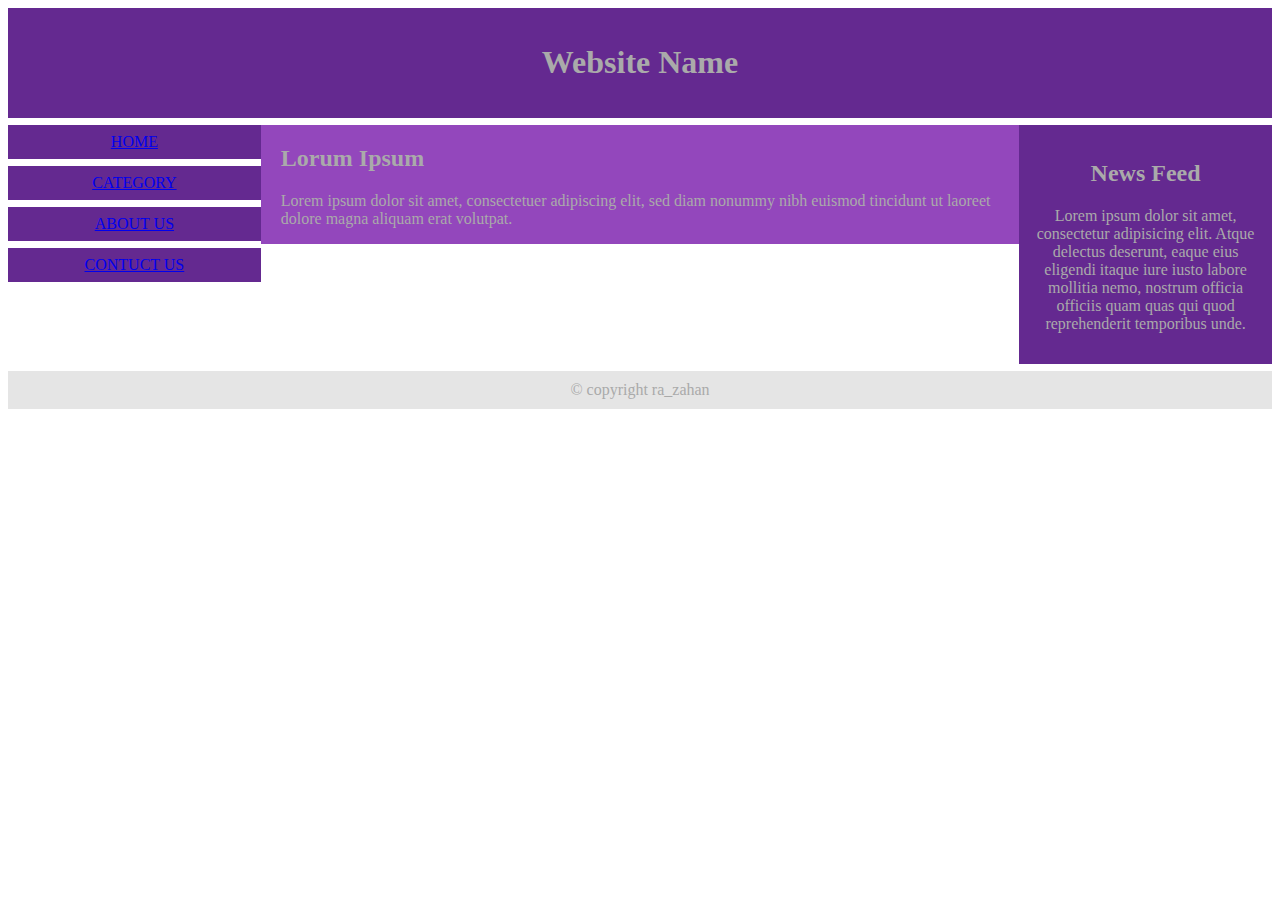
<file: index.html>
<!DOCTYPE html>
<html lang="en">
<head>
    <meta charset="UTF-8">
    <title>layout</title>
    <link rel="stylesheet" href="style.css">
</head>
<body class="container">

<div class="header_name">
    <h1>Website Name</h1>
</div>

<div style="overflow:auto">
    <div class="menu">
        <div class="menuitem">
            <a class="home_button" href="home.html">HOME</a>
        </div>
        <div class="menuitem">
            <a class="category_button" href="#">CATEGORY</a>
        </div>
        <div class="menuitem">
            <a class="aboutus_button" href="#">ABOUT US</a>
        </div>
        <div class="menuitem">
            <a class="contuctus_button" href="#">CONTUCT US</a>
        </div>


    </div>

    <div class="main">
        <h2>Lorum Ipsum</h2>
        <p>Lorem ipsum dolor sit amet, consectetuer adipiscing elit, sed diam nonummy nibh euismod tincidunt ut laoreet
            dolore magna aliquam erat volutpat.</p>
    </div>

    <div class="right">
        <h2>News Feed</h2>
        <p>Lorem ipsum dolor sit amet, consectetur adipisicing elit. Atque delectus deserunt, eaque eius eligendi itaque
            iure iusto labore mollitia nemo, nostrum officia officiis quam quas qui quod reprehenderit temporibus
            unde.</p>
    </div>
</div>

<div style="background-color:#e5e5e5;text-align:center;padding:10px;margin-top:7px;">© copyright ra_zahan</div>

</body>
</html>
</file>
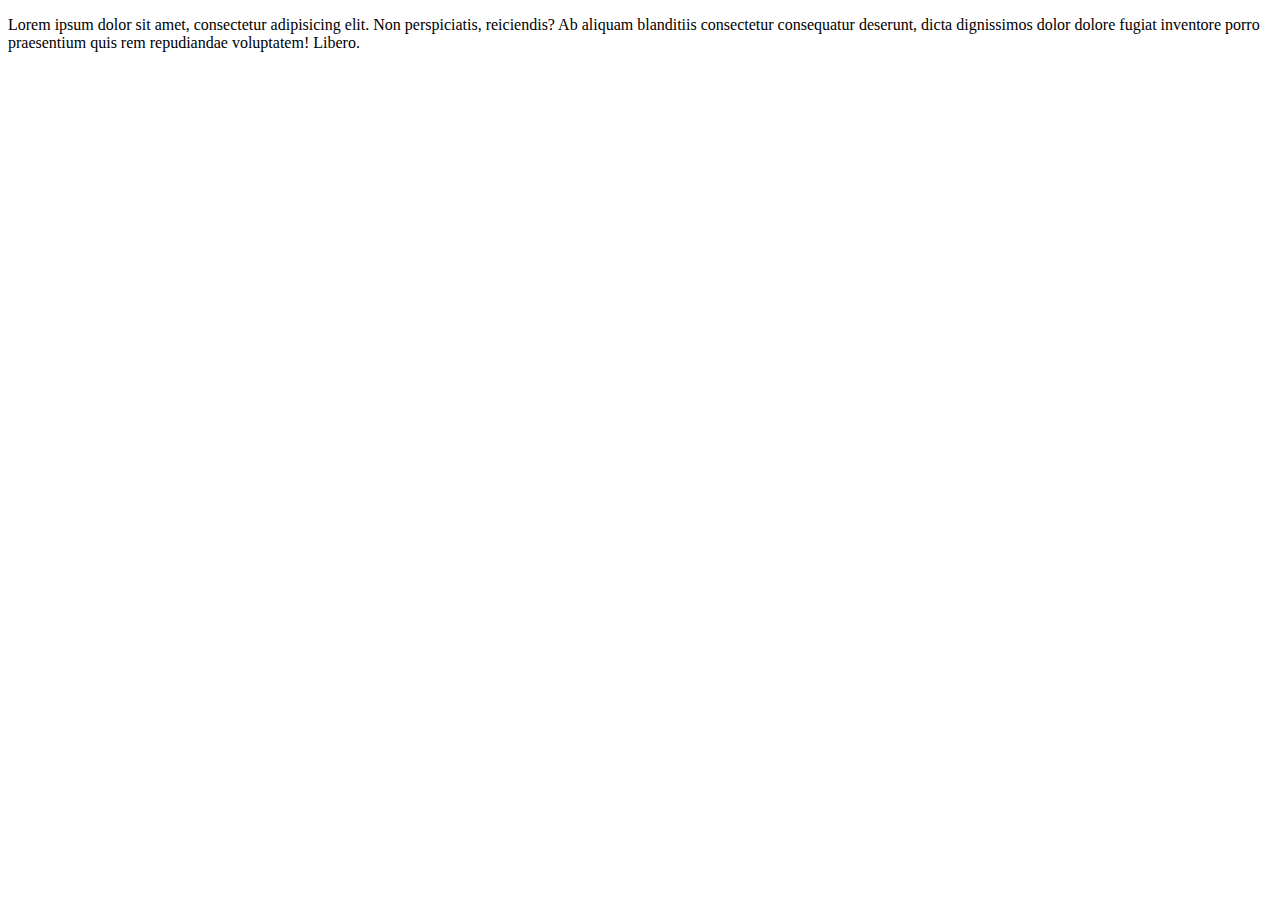
<file: home.html>
<!DOCTYPE html>
<html lang="en">
<head>
    <meta charset="UTF-8">
    <title>Home</title>
</head>
<body class="container">
<div class="home_body">
    <p>Lorem ipsum dolor sit amet, consectetur adipisicing elit. Non perspiciatis, reiciendis? Ab aliquam blanditiis consectetur consequatur deserunt, dicta dignissimos dolor dolore fugiat inventore porro praesentium quis rem repudiandae voluptatem! Libero.</p>
</div>


</body>
</html>
</file>
<file: style.css>
* {
    box-sizing: border-box;
}
.container{
    font-family:Verdana;
    color:#aaaaaa;
}
.header_name{
    background-color:#642990;
    padding:15px;
    text-align:center;
}

.menu {
    float:left;
    width:20%;
    text-align:center;
}
.menuitem {
    background-color:#642990;
    padding:8px;
    margin-top:7px;
    color: #AAAAAA;
}
.main {
    background-color: #9347BC;
    float:left;
    width:60%;
    padding:0 20px;
    margin-top:7px;
}
.right {
    background-color:#642990;
    float:left;
    width:20%;
    padding:15px;
    margin-top:7px;
    text-align:center;
}

@media only screen and (max-width:620px) {
    /* For mobile phones: */
    .menu, .main, .right {
        width:100%;
    }
</file>
